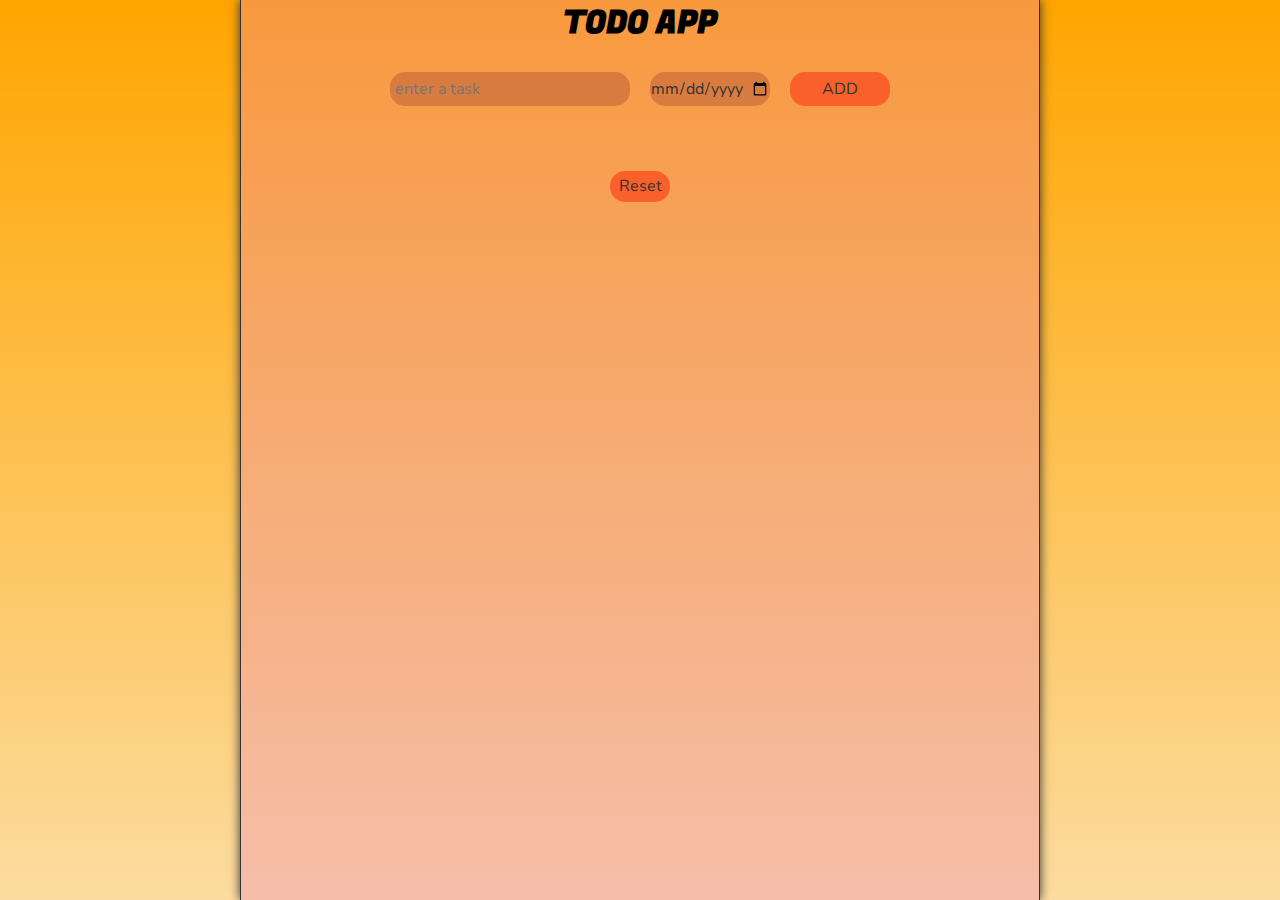
<file: PROJECT-3/index.html>
<!DOCTYPE html>
<html lang="en">
<head>
    <meta charset="UTF-8">
    <meta name="viewport" content="width=device-width, initial-scale=1.0">
    <title>TODO App</title>
    <link rel="stylesheet" href="style.css">
</head>
<body>
    <h1 class="header">TODO APP</h1>
    <div class="grid-container">
        <input class="todo-input inputs-style" type="text" placeholder="enter a task">
        <input class="todo-date inputs-style" type="date">
        <button onclick="addNewTodo();" class="todo-add inputs-style btn">ADD</button>
    </div>
    <div class="todo-item-container grid-container"></div>
    <button onclick="
        delTodoList();
        displayTodoList();
    " class="delete-all inputs-style btn">Reset</button>
    <script src="main.js"></script>
</body>
</html>
</file>
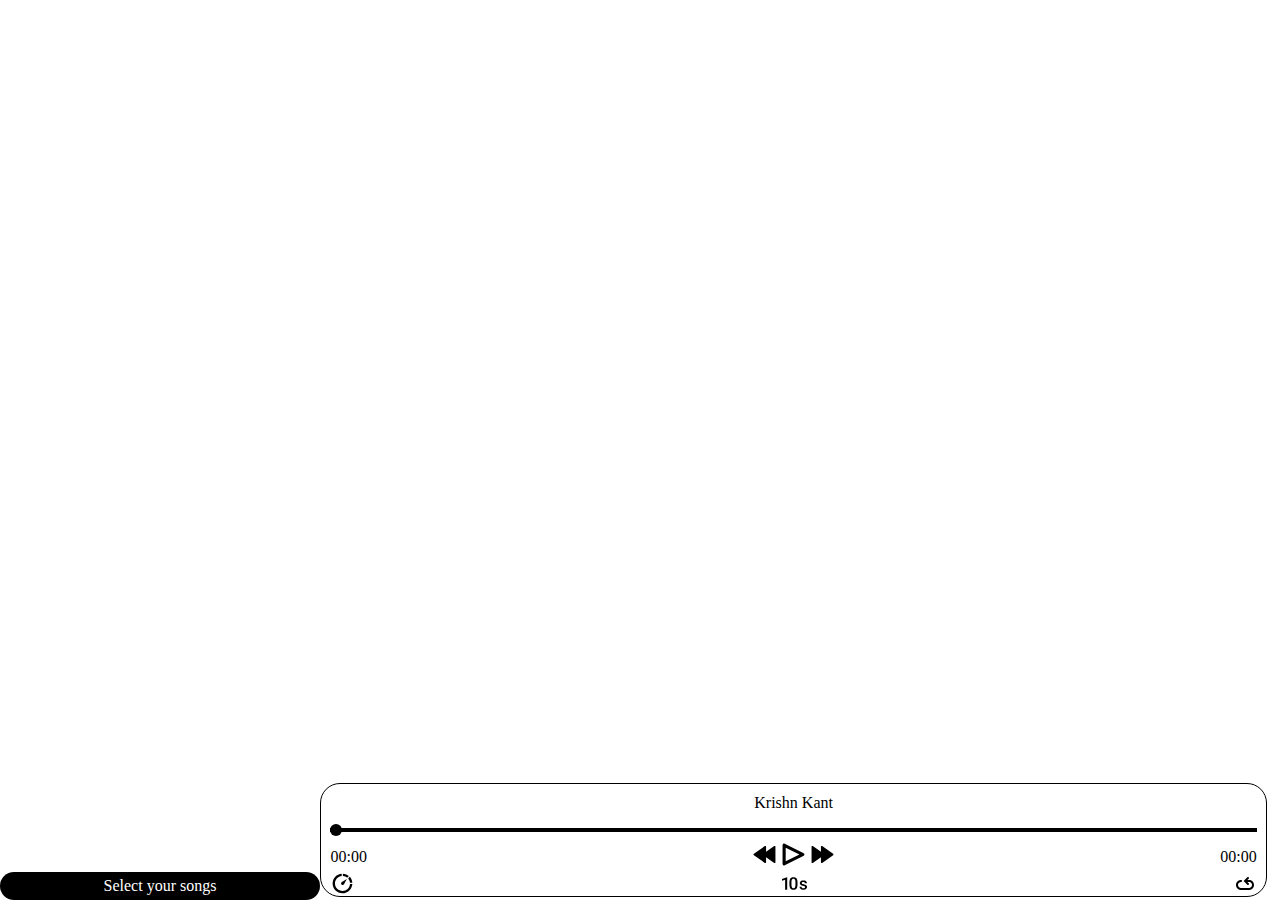
<file: SitaRam/index.html>
<!DOCTYPE html>
<html lang="en">
<head>
    <meta charset="UTF-8">
    <meta name="viewport" content="width=device-width, initial-scale=1.0">
    <title>Document</title>
    <link rel="stylesheet" href="style.css">
</head>
<body>
    <div class="master">
        <div class="play-list">
            <div class="list-items"></div>
            <input type="file" id="file-input" accept="audio/*" multiple>
            <label for="file-input" class="select">Select your songs</label>
        </div>
        <div class="music-player">
            <canvas class="canvas"></canvas>
            <div class="controler">
                <div class="name">Krishn Kant</div>
                <div class="bar-cir">
                    <div class="bar"></div>
                    <div class="cir"></div>
                </div>
                <div class="time">
                    <div class="current">00:00</div>
                    <div class="run">
                        <img src="SVG/prev.svg">
                        <img src="SVG/play.svg">
                        <img src="SVG/next.svg">
                    </div>
                    <div class="duration">00:00</div>
                </div>
                <div class="loop">
                    <img src="SVG/speed.svg">
                    <img src="SVG/10s.svg">
                    <img src="SVG/loop.svg">
                </div>
            </div>
        </div>
    </div>
    <script src="main.js"></script>
</body>
</html>
</file>
<file: PROJECT-3/style.css>
@import url('https://fonts.googleapis.com/css2?family=Fugaz+One&family=Nunito&display=swap');
* {
    padding: 0;
    margin: 0;
    box-sizing: border-box;
}

:root {
    /* FONTS */
    --FF: "Nunito", sans-serif;
    --FF_HEADINGS: "Fugaz One", cursive;
    --FC: #333;

    /* COLORS */
    --BGCOLOR_FADE: rgb(252, 220, 160);
    --BGCOLOR: orange;
    --BGIMAGE: linear-gradient(to bottom, var(--BGCOLOR), var(--BGCOLOR_FADE));
    --BODY_BGCOLOR: rgba(233, 128, 191, 0.327);
    --BORDER_COLOR: #333;
    --BTN_ACTIVE: rgb(220, 207, 21);
    --BTN_COLOR: rgb(250, 96, 41);
    --BTN_HOVER: coral;
    --INPUT_COLOR: #8b292949;

    /* BORDERS */
    --BORDERS: 1px solid var(--BORDER_COLOR);
    --BORDER_RADIUS: 15px;
}

html {
    font-family: var(--FF);
    background-color: var(--BGCOLOR);
    background-image: var(--BGIMAGE);
}

body {
    background-color: var(--BODY_BGCOLOR);
    min-height: 100vh;
    max-width: 800px;
    margin: 0 auto;
    border-inline: var(--BORDERS);
    box-shadow: 0 0 10px var(--BORDER_COLOR);
}

.header {
    text-align: center;
    font-family: var(--FF_HEADINGS);
}

.delete-all {
    display: block;
    width: 60px;
    margin: 20px auto;
}

.grid-container {
    max-width: 520px;
    display: grid;
    grid-template-columns: minmax(160px,250px) 120px minmax(40px, 100px);
    gap: 10px 20px;
    margin: 15px auto;
    padding: 10px;
}

.inputs-style {
    padding: 0.3rem 0px;
    border-radius: 15px;
    border: none;
    font: inherit;
    outline: none;
    background-color: var(--INPUT_COLOR);
    color: var(--FC);
}

.todo-input {
    padding: 0.3rem 5px;
}

.btn {
    background-color: var(--BTN_COLOR);
}

.btn:hover {
background-color: var(--BTN_HOVER);
}

.btn:active {
    background-color: var(--BTN_ACTIVE);
}
</file>
<file: SitaRam/style.css>
* {
    padding: 0;
    margin: 0;
    box-sizing: border-box;
}
body {
    background-color: white;
    min-height: 100vh;
    color: black;
}
.master {
    display: flex;
}
.play-list {
    width: 25vw;
    height: 100vh;
    /* border: 2px solid black; */
    position: relative;
}
.music-player {
    width: 74vw;
    /* border: 2px solid black; */
    display: flex;
    flex-direction: column;
    justify-content: center;
    align-items: center;
}
.song {
    align-items: center;
    display: flex;
    justify-content: center;
    border: 1px solid black;
    border-radius: 5px;
    cursor: pointer;
}
.list-items {
    /* height: 500px; */
    padding: 2px;
    display: flex;
    flex-direction: column;
}
.file-item {
    width: 100%;
    padding: 1px;
    margin-bottom: 5px;
}
#file-input, .select {
    position: absolute;
    bottom: 0;
    cursor: pointer;
}
#file-input {
    opacity: 0;
    left: 0;
    width: 5px;
}
.select {
    background-color: black;
    color: white;
    width: 100%;
    text-align: center;
    border-radius: 15px;
    padding: 5px 5px;
}
.canvas {
    flex-grow: 1;
    /* border: 2px solid green; */
    width: 100%;
    margin-bottom: 3px;
}
.bar-cir {
    width: 98%;
    display: flex;
    justify-content: center;
    align-items: center;
    position: relative;
}
.bar {
    background-color: black;
    height: 4px;
    margin-top: 16px;
    width: 100%;
}
.cir {
    background-color: black;
    height: 12px;
    width: 12px;
    border-radius: 50%;
    position: absolute;
    bottom: -4px;
    left: 0;
}
.controler {
    border-radius: 20px;
    border: 1px solid black;
    /* height: 150px; */
    width: 100%;
    display: flex;
    flex-direction: column;
    justify-content: start;
    align-items: center;
    margin-bottom: 3px;
}
.name {
    margin-top: 10px;
}
.time {
    margin-top: 10px;
    display: flex;
    justify-content: space-between;
    align-items: center;
    width: 98%;
}
.loop {
    width: 98%;
    display: flex;
    justify-content: space-between;
    align-items: center;
}
</file>
